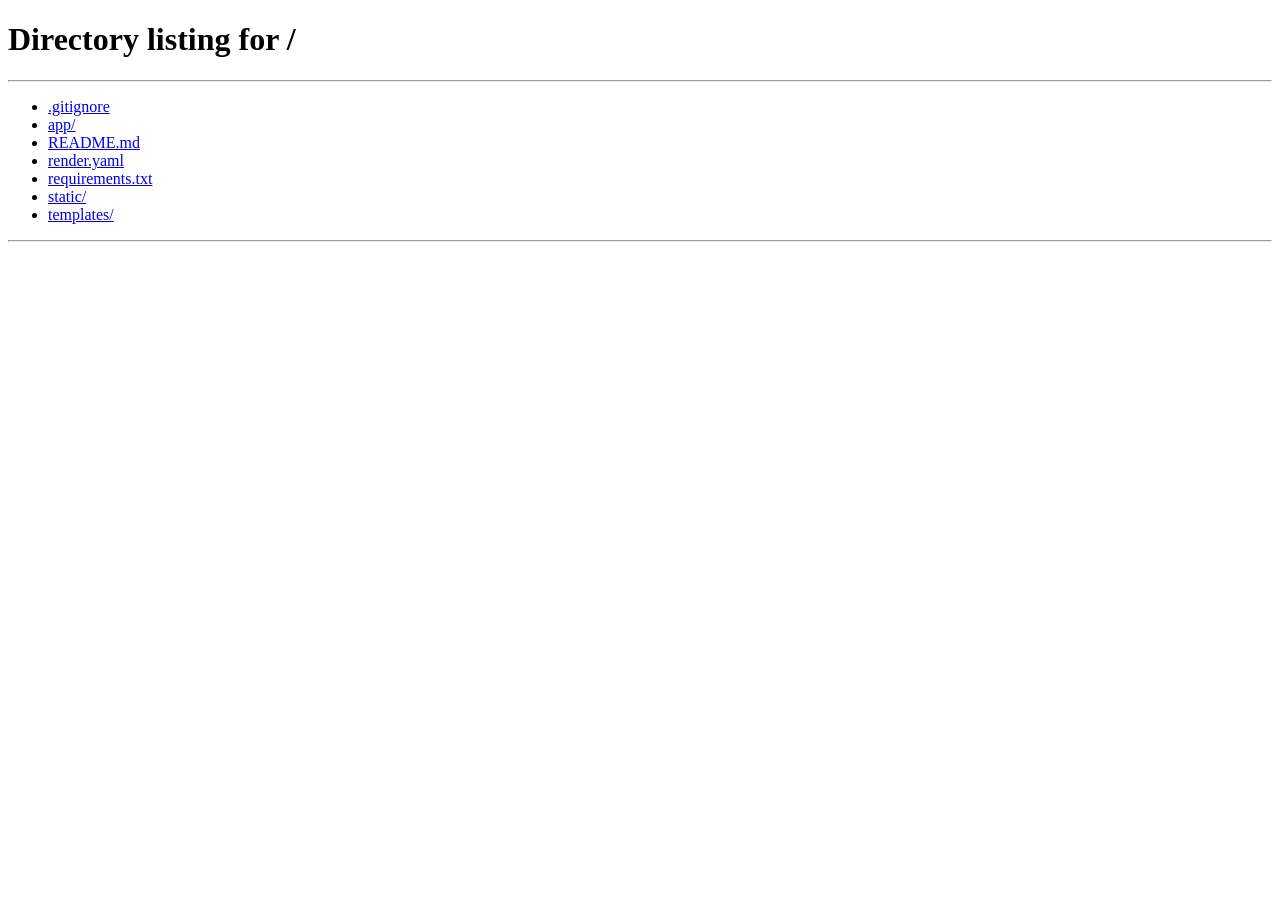
<file: templates/admin.html>
<!doctype html>
<html lang="en-IN" data-bs-theme="dark">
  <head>
    <meta charset="UTF-8">
    <meta name="viewport" content="width=device-width, initial-scale=1">
    <title>Admin Dashboard · MediCare AI Clinic</title>
    <link href="https://cdn.jsdelivr.net/npm/bootstrap@5.3.3/dist/css/bootstrap.min.css" rel="stylesheet">
    <link href="https://cdn.jsdelivr.net/npm/bootstrap-icons@1.11.3/font/bootstrap-icons.min.css" rel="stylesheet">
    <link href="/static/css/style.css" rel="stylesheet">
  </head>
  <body class="bg-clinical-canvas">
    <header class="navbar navbar-dark navbar-clinical sticky-top px-3 px-lg-5 py-3">
      <div class="container-fluid px-0">
        <a class="navbar-brand font-display fw-bold" href="/">MediCare <span class="text-info">AI</span> · Admin</a>
        <div class="d-flex align-items-center gap-3">
          <span id="adminIdentity" class="text-secondary small"></span>
          <button type="button" class="btn btn-outline-clinical btn-sm" id="adminLogoutBtn">
            <i class="bi bi-box-arrow-right me-1"></i> Log out
          </button>
        </div>
      </div>
    </header>

    <main class="py-5 px-3 px-lg-5">
      <div class="container-fluid px-0 max-w-7xl">
        <div class="d-flex flex-column flex-md-row justify-content-between align-items-md-end gap-3 mb-4">
          <div>
            <div class="font-mono-telemetry text-info text-uppercase fw-semibold small">Operations Console</div>
            <h1 class="font-display fw-bold fs-2 text-white mb-1">Today’s Appointments</h1>
            <p class="text-secondary small mb-0">Manage appointment status and download filtered records.</p>
          </div>
          <button type="button" class="btn btn-cyan" id="exportAppointmentsBtn">
            <i class="bi bi-download me-1"></i> Export CSV
          </button>
        </div>

        <section class="clinical-card p-3 p-md-4">
          <div class="row g-3 align-items-end mb-4">
            <div class="col-md-4">
              <label class="form-label text-secondary small" for="adminDateFilter">Date</label>
              <input type="date" id="adminDateFilter" class="form-control form-control-clinical">
            </div>
            <div class="col-md-4">
              <label class="form-label text-secondary small" for="adminDoctorFilter">Doctor</label>
              <select id="adminDoctorFilter" class="form-select form-select-clinical">
                <option value="">All doctors</option>
              </select>
            </div>
            <div class="col-md-4">
              <label class="form-label text-secondary small" for="adminStatusFilter">Status</label>
              <select id="adminStatusFilter" class="form-select form-select-clinical">
                <option value="">All statuses</option>
                <option value="demo_confirmed">Confirmed</option>
                <option value="completed">Completed</option>
                <option value="cancelled">Cancelled</option>
              </select>
            </div>
          </div>
          <div id="adminAppointmentMessage" class="small text-secondary mb-3" aria-live="polite"></div>
          <div class="table-responsive">
            <table class="table table-dark align-middle mb-0">
              <thead><tr><th>Time</th><th>Patient</th><th>Doctor</th><th>Specialty</th><th>Status</th><th class="text-end">Actions</th></tr></thead>
              <tbody id="adminAppointmentRows"></tbody>
            </table>
          </div>
        </section>
      </div>
    </main>
    <script src="/static/js/admin.js" defer></script>
  </body>
</html>
</file>
<file: static/css/style.css>
/* Clinical Design System Variables */
:root {
  --med-bg: #050a14;
  --med-bg-secondary: #070e1c;
  --med-surface: #0a1222;
  --med-surface-card: #0c1527;
  --med-surface-elevated: #111b30;
  --med-border: rgba(6, 182, 212, 0.22);
  --med-border-subtle: rgba(255, 255, 255, 0.08);
  --med-cyan: #06b6d4;
  --med-cyan-bright: #22d3ee;
  --med-cyan-dark: #004552;
  --med-emerald: #10b981;
  --med-red: #ef4444;
  --med-text-main: #f1f5f9;
  --med-text-muted: #94a3b8;
  --med-text-dim: #64748b;
  --font-display: 'Space Grotesk', -apple-system, BlinkMacSystemFont, sans-serif;
  --font-body: 'Geist', -apple-system, BlinkMacSystemFont, sans-serif;
  --font-mono: 'Geist Mono', monospace;
}

.clinic-chat-choice-row {
  display: flex;
  flex-wrap: wrap;
  gap: 7px;
  margin-left: 34px;
}

.clinic-chat-choice {
  padding: 7px 10px;
  border: 1px solid rgba(34, 211, 238, 0.24);
  border-radius: 9px;
  background: rgba(6, 182, 212, 0.08);
  color: #bae6fd;
  font-size: 0.72rem;
  line-height: 1.35;
  text-align: left;
  transition: border-color 0.15s ease, background 0.15s ease, color 0.15s ease;
}

.clinic-chat-choice:hover:not(:disabled),
.clinic-chat-choice:focus-visible {
  border-color: rgba(34, 211, 238, 0.58);
  background: rgba(6, 182, 212, 0.16);
  color: #fff;
}

.clinic-chat-choice:disabled {
  cursor: default;
  opacity: 0.55;
}

.clinic-chat-date-row {
  display: flex;
  flex-wrap: wrap;
  align-items: center;
  gap: 8px;
  margin-left: 34px;
}

.clinic-chat-date-input {
  width: auto;
  min-width: 155px;
  min-height: 38px;
  padding: 0.45rem 0.6rem !important;
  border-radius: 9px !important;
  font-size: 0.75rem !important;
}

.clinic-chat-date-button {
  min-height: 38px;
}

/* Base resets & typography */
html {
  scroll-behavior: smooth;
}

body {
  background-color: var(--med-bg);
  color: var(--med-text-main);
  font-family: var(--font-body);
  -webkit-font-smoothing: antialiased;
  overflow-x: hidden;
}

body.clinic-chat-open {
  overflow: hidden;
}

.font-display {
  font-family: var(--font-display) !important;
}

.font-mono-telemetry {
  font-family: var(--font-mono) !important;
}

/* Background Subtle Radial Grid */
.bg-clinical-canvas {
  background-color: var(--med-bg);
  background-image: 
    radial-gradient(circle at 50% 0%, rgba(6, 182, 212, 0.08) 0%, transparent 60%),
    radial-gradient(rgba(6, 182, 212, 0.06) 1px, transparent 1px);
  background-size: 100% 100%, 32px 32px;
}

/* Navigation */
.navbar-clinical {
  background-color: rgba(7, 14, 28, 0.92) !important;
  backdrop-filter: blur(12px);
  border-bottom: 1px solid var(--med-border);
}

.nav-link-clinical {
  color: #cbd5e1 !important;
  font-size: 0.8125rem;
  font-weight: 600;
  padding: 0.35rem 0.9rem !important;
  border-radius: 4px;
  transition: all 0.2s ease;
}

.nav-link-clinical:hover {
  color: #ffffff !important;
  background-color: rgba(255, 255, 255, 0.05);
}

.nav-link-clinical.active {
  background-color: var(--med-cyan) !important;
  color: #030712 !important;
  font-weight: 700;
  box-shadow: 0 0 10px rgba(6, 182, 212, 0.25);
}

/* Buttons */
.btn-cyan {
  background-color: var(--med-cyan);
  color: #030712;
  font-weight: 700;
  font-size: 0.75rem;
  letter-spacing: 0.06em;
  text-transform: uppercase;
  border-radius: 6px;
  border: none;
  padding: 0.65rem 1.25rem;
  transition: all 0.2s ease;
  box-shadow: 0 4px 14px rgba(6, 182, 212, 0.25);
}

.btn-cyan:hover, .btn-cyan:focus {
  background-color: var(--med-cyan-bright);
  color: #000000;
  box-shadow: 0 4px 20px rgba(6, 182, 212, 0.4);
  transform: translateY(-1px);
}

.btn-outline-clinical {
  background-color: rgba(11, 19, 36, 0.7);
  border: 1px solid rgba(255, 255, 255, 0.15);
  color: #e2e8f0;
  font-size: 0.75rem;
  font-weight: 600;
  padding: 0.65rem 1.25rem;
  border-radius: 6px;
  transition: all 0.2s ease;
}

.btn-outline-clinical:hover {
  background-color: rgba(6, 182, 212, 0.12);
  border-color: var(--med-cyan);
  color: var(--med-cyan);
}

/* Cards */
.clinical-card {
  background-color: var(--med-surface-card);
  border: 1px solid var(--med-border);
  border-radius: 12px;
  box-shadow: 0 10px 30px rgba(0, 0, 0, 0.4);
}

.service-card {
  background-color: var(--med-surface);
  border: 1px solid rgba(6, 182, 212, 0.15);
  border-radius: 12px;
  padding: 1.75rem;
  display: flex;
  flex-direction: column;
  justify-content: space-between;
  transition: all 0.3s cubic-bezier(0.16, 1, 0.3, 1);
  height: 100%;
}

.service-card:hover {
  background-color: #0c162b;
  border-color: var(--med-cyan);
  transform: translateY(-2px);
  box-shadow: 0 12px 30px rgba(0, 0, 0, 0.5), 0 0 20px rgba(6, 182, 212, 0.1);
}

.doctor-card {
  background-color: var(--med-surface);
  border: 1px solid rgba(6, 182, 212, 0.18);
  border-radius: 12px;
  overflow: hidden;
  transition: all 0.3s cubic-bezier(0.16, 1, 0.3, 1);
  display: flex;
  flex-direction: column;
  height: 100%;
}

.doctor-card:hover {
  border-color: var(--med-cyan);
  box-shadow: 0 14px 34px rgba(0, 0, 0, 0.6), 0 0 20px rgba(6, 182, 212, 0.12);
  transform: translateY(-3px);
}

.doctor-img-wrap {
  position: relative;
  width: 100%;
  aspect-ratio: 4 / 5;
  overflow: hidden;
  background-color: #070e1c;
}

.doctor-img-wrap img {
  display: block;
  width: 100%;
  height: 100%;
  object-fit: cover;
  object-position: center 35%;
  transition: transform 0.5s ease;
}

.doctor-card:hover .doctor-img-wrap img {
  transform: scale(1.04);
}

.clinic-map {
  min-height: 280px;
  overflow: hidden;
  background-color: var(--med-bg-secondary);
}

.clinic-map-frame {
  position: absolute;
  inset: 0;
  width: 100%;
  height: 100%;
  border: 0;
}

/* Badges */
.badge-tag {
  font-family: var(--font-mono);
  font-size: 0.625rem;
  font-weight: 700;
  text-transform: uppercase;
  letter-spacing: 0.08em;
  padding: 0.25rem 0.55rem;
  border-radius: 4px;
}

.badge-tag-cyan {
  background-color: rgba(6, 182, 212, 0.15);
  border: 1px solid rgba(6, 182, 212, 0.4);
  color: var(--med-cyan);
}

.badge-tag-emerald {
  background-color: rgba(16, 185, 129, 0.15);
  border: 1px solid rgba(16, 185, 129, 0.4);
  color: var(--med-emerald);
}

.clinic-chat-widget {
  position: fixed;
  inset: 0;
  z-index: 1040;
  display: flex;
  flex-direction: column;
  align-items: flex-end;
  justify-content: center;
  pointer-events: none;
}

.clinic-chat-backdrop {
  position: fixed;
  inset: 0;
  z-index: 1030;
  border: 0;
  background: rgba(2, 6, 14, 0.68);
  backdrop-filter: blur(3px);
  cursor: default;
  animation: clinic-chat-backdrop-enter 160ms ease-out;
}

.clinic-chat-backdrop.d-none {
  display: none !important;
}

@keyframes clinic-chat-backdrop-enter {
  from { opacity: 0; }
  to { opacity: 1; }
}

.clinic-chat-toggle {
  position: fixed;
  right: 28px;
  bottom: 28px;
  z-index: 1040;
  display: inline-flex;
  align-items: center;
  justify-content: center;
  gap: 11px;
  min-height: 58px;
  padding: 0 22px 0 14px;
  border: 1px solid rgba(255, 255, 255, 0.22);
  border-radius: 999px;
  background: linear-gradient(135deg, #13b8cb, #0891a7);
  color: #04141b;
  font: 700 0.875rem var(--font-body);
  box-shadow: 0 10px 32px rgba(0, 0, 0, 0.42), 0 4px 14px rgba(6, 182, 212, 0.22);
  transition: transform 0.2s ease, box-shadow 0.2s ease, background 0.2s ease;
  pointer-events: auto;
}

.clinic-chat-toggle:hover {
  background: linear-gradient(135deg, #22d3ee, #0e9fb4);
  transform: translateY(-2px);
  box-shadow: 0 14px 38px rgba(0, 0, 0, 0.48), 0 6px 18px rgba(6, 182, 212, 0.3);
}

.clinic-chat-toggle-icon {
  display: grid;
  width: 34px;
  height: 34px;
  place-items: center;
  border-radius: 50%;
  background: rgba(0, 21, 28, 0.15);
  font-size: 1rem;
}

.clinic-chat-close-icon,
.clinic-chat-widget.is-open .clinic-chat-open-icon {
  display: none;
}

.clinic-chat-widget.is-open .clinic-chat-close-icon {
  display: inline-block;
}

.clinic-chat-widget.is-open .clinic-chat-toggle {
  visibility: hidden;
  pointer-events: none;
}

.clinic-chat-panel {
  position: absolute;
  top: 50%;
  right: 28px;
  display: flex;
  flex-direction: column;
  width: min(400px, calc(100vw - 36px));
  height: min(680px, calc(100dvh - 48px));
  min-height: 360px;
  overflow: hidden;
  border: 1px solid rgba(148, 163, 184, 0.2);
  border-radius: 18px;
  background: #0b1220;
  box-shadow: 0 24px 70px rgba(0, 0, 0, 0.62), 0 0 1px rgba(255, 255, 255, 0.2);
  pointer-events: auto;
  animation: clinic-chat-enter 180ms ease-out;
  transform: translateY(-50%);
}

.clinic-chat-panel.d-none {
  display: none !important;
}

@keyframes clinic-chat-enter {
  from {
    opacity: 0;
    transform: translateY(10px) scale(0.985);
  }
  to {
    opacity: 1;
    transform: translateY(-50%) scale(1);
  }
}

.clinic-chat-header {
  display: flex;
  align-items: center;
  justify-content: space-between;
  gap: 12px;
  padding: 18px 18px 16px;
  border-bottom: 1px solid rgba(148, 163, 184, 0.13);
  background:
    radial-gradient(ellipse at top left, rgba(8, 145, 166, 0.2), transparent 65%),
    #101a2a;
}

.clinic-chat-brand {
  display: flex;
  align-items: center;
  gap: 12px;
  min-width: 0;
}

.clinic-chat-avatar {
  display: grid;
  width: 44px;
  height: 44px;
  flex: 0 0 44px;
  place-items: center;
  border: 1px solid rgba(34, 211, 238, 0.25);
  border-radius: 14px;
  background: linear-gradient(145deg, rgba(6, 182, 212, 0.2), rgba(6, 182, 212, 0.06));
  color: #67e8f9;
  font-size: 1.2rem;
}

.clinic-chat-eyebrow {
  margin-bottom: 2px;
  color: #67e8f9;
  font: 600 0.58rem var(--font-mono);
  letter-spacing: 0.1em;
}

.clinic-chat-title {
  margin: 0;
  color: #f8fafc;
  font: 600 1rem var(--font-display);
  line-height: 1.3;
}

.clinic-chat-presence {
  display: flex;
  align-items: center;
  gap: 6px;
  margin-top: 3px;
  color: #94a3b8;
  font-size: 0.72rem;
}

.clinic-chat-presence-dot,
.clinic-chat-provider-dot {
  width: 7px;
  height: 7px;
  flex: 0 0 7px;
  border-radius: 50%;
  background: #34d399;
  box-shadow: 0 0 8px rgba(52, 211, 153, 0.45);
}

.clinic-chat-cancel {
  display: inline-flex;
  align-items: center;
  justify-content: center;
  gap: 7px;
  min-height: 36px;
  padding: 0 10px;
  border: 1px solid rgba(148, 163, 184, 0.2);
  border-radius: 9px;
  background: rgba(15, 23, 42, 0.5);
  color: #cbd5e1;
  font-size: 0.75rem;
  transition: color 0.15s ease, background 0.15s ease, border-color 0.15s ease;
}

.clinic-chat-cancel:hover {
  background: rgba(148, 163, 184, 0.12);
  border-color: rgba(148, 163, 184, 0.34);
  color: #fff;
}

.clinic-chat-toolbar {
  display: flex;
  align-items: center;
  justify-content: space-between;
  padding: 12px 16px 6px;
  color: #64748b;
  font: 600 0.58rem var(--font-mono);
  letter-spacing: 0.09em;
}

.clinic-chat-provider {
  display: inline-flex;
  align-items: center;
  gap: 6px;
  color: #94a3b8;
  font-size: 0.58rem;
  letter-spacing: 0.04em;
}

.clinic-chat-provider.is-unavailable {
  color: #fbbf24;
}

.clinic-chat-provider.is-unavailable .clinic-chat-provider-dot {
  background: #f59e0b;
  box-shadow: 0 0 8px rgba(245, 158, 11, 0.35);
}

.clinic-chat-provider-dot {
  width: 6px;
  height: 6px;
  flex-basis: 6px;
}

.clinic-chat-prompts {
  display: flex;
  gap: 7px;
  overflow-x: auto;
  padding: 7px 16px 12px;
  border-bottom: 1px solid rgba(148, 163, 184, 0.13);
  scrollbar-width: thin;
}

.clinic-chat-prompt {
  flex: 0 0 auto;
  display: inline-flex;
  align-items: center;
  gap: 6px;
  padding: 7px 10px;
  border: 1px solid rgba(148, 163, 184, 0.16);
  border-radius: 999px;
  background: rgba(30, 41, 59, 0.58);
  color: #cbd5e1;
  font-size: 0.72rem;
  white-space: nowrap;
  transition: border-color 0.15s ease, color 0.15s ease, background 0.15s ease;
}

.clinic-chat-prompt:hover,
.clinic-chat-prompt:focus-visible {
  border-color: rgba(34, 211, 238, 0.45);
  background: rgba(6, 182, 212, 0.1);
  color: #a5f3fc;
}

.clinic-chat-messages {
  display: flex;
  flex: 1;
  flex-direction: column;
  gap: 14px;
  min-height: 0;
  overflow-y: auto;
  padding: 18px 16px;
  scrollbar-color: #334155 transparent;
  scrollbar-width: thin;
}

.clinic-chat-row {
  display: flex;
  width: 100%;
  align-items: flex-start;
  gap: 8px;
}

.clinic-chat-row-user {
  justify-content: flex-end;
}

.clinic-chat-message-avatar {
  display: grid;
  width: 26px;
  height: 26px;
  flex: 0 0 26px;
  place-items: center;
  margin-top: 17px;
  border: 1px solid rgba(34, 211, 238, 0.2);
  border-radius: 9px;
  background: rgba(6, 182, 212, 0.09);
  color: #67e8f9;
  font-size: 0.75rem;
}

.clinic-chat-message-content {
  display: flex;
  max-width: calc(100% - 34px);
  flex-direction: column;
  align-items: flex-start;
  gap: 5px;
}

.clinic-chat-message-label {
  padding-left: 2px;
  color: #94a3b8;
  font-size: 0.66rem;
  font-weight: 600;
}

.clinic-chat-bubble {
  max-width: 100%;
  padding: 11px 13px;
  border: 1px solid rgba(148, 163, 184, 0.13);
  border-radius: 14px;
  color: #e2e8f0;
  font-size: 0.82rem;
  line-height: 1.55;
  white-space: pre-wrap;
  overflow-wrap: anywhere;
}

.clinic-chat-bubble-assistant {
  border-top-left-radius: 5px;
  background: #141f30;
}

.clinic-chat-bubble-user {
  max-width: 86%;
  border-color: rgba(34, 211, 238, 0.18);
  border-top-right-radius: 5px;
  background: #123944;
  color: #d9faff;
}

.clinic-chat-typing {
  display: inline-flex;
  gap: 4px;
  align-items: center;
  min-height: 38px;
}

.clinic-chat-typing span {
  width: 6px;
  height: 6px;
  border-radius: 50%;
  background: #94a3b8;
  animation: clinic-chat-typing 1s infinite ease-in-out;
}

.clinic-chat-typing span:nth-child(2) {
  animation-delay: 120ms;
}

.clinic-chat-typing span:nth-child(3) {
  animation-delay: 240ms;
}

@keyframes clinic-chat-typing {
  0%, 60%, 100% {
    opacity: 0.4;
    transform: translateY(0);
  }
  30% {
    opacity: 1;
    transform: translateY(-3px);
  }
}

.clinic-chat-action {
  align-self: flex-start;
  margin: -6px 0 0 34px;
  border-radius: 8px;
  font-size: 0.7rem;
}

.clinic-chat-disclaimer {
  display: flex;
  align-items: center;
  gap: 6px;
  margin: 0 14px 8px;
  padding: 8px 10px;
  border: 1px solid rgba(148, 163, 184, 0.1);
  border-radius: 8px;
  background: rgba(15, 23, 42, 0.5);
  color: #94a3b8;
  font-size: 0.65rem;
  line-height: 1.35;
}

.clinic-chat-disclaimer i {
  color: #67e8f9;
  font-size: 0.8rem;
}

.clinic-chat-form {
  display: flex;
  align-items: center;
  gap: 9px;
  padding: 10px 14px 12px;
  border-top: 1px solid rgba(148, 163, 184, 0.13);
}

.clinic-chat-form .form-control-clinical {
  min-height: 44px;
  padding: 0.65rem 0.85rem !important;
  border-radius: 11px !important;
  background: #111c2b !important;
  font-family: var(--font-body);
  font-size: 0.82rem !important;
}

.clinic-chat-send {
  display: grid;
  width: 44px;
  height: 44px;
  flex: 0 0 44px;
  place-items: center;
  border: 0;
  border-radius: 11px;
  background: #12a8ba;
  color: #04141b;
  transition: background 0.15s ease, transform 0.15s ease;
}

.clinic-chat-send:hover {
  background: #22d3ee;
  transform: translateY(-1px);
}

.clinic-chat-send:disabled {
  cursor: wait;
  opacity: 0.6;
}

.clinic-chat-footer {
  padding: 0 14px 11px;
  color: #64748b;
  font-size: 0.62rem;
  text-align: center;
}

.clinic-chat-form .form-control {
  min-width: 0;
}

@media (prefers-reduced-motion: reduce) {
  .clinic-chat-backdrop,
  .clinic-chat-panel,
  .clinic-chat-toggle,
  .clinic-chat-typing span {
    animation: none;
    transition: none;
  }
}

@media (max-width: 480px) {
  .clinic-chat-panel {
    top: 8px;
    right: 8px;
    width: calc(100vw - 16px);
    height: calc(100dvh - 16px);
    min-height: 0;
    border-radius: 16px;
    transform: none;
  }

  @keyframes clinic-chat-enter {
    from {
      opacity: 0;
      transform: translateY(8px) scale(0.99);
    }
    to {
      opacity: 1;
      transform: none;
    }
  }

  .clinic-chat-toggle {
    right: 16px;
    bottom: 16px;
    min-height: 54px;
    padding-right: 18px;
  }

  .clinic-chat-header {
    padding: 15px 14px 13px;
  }

  .clinic-chat-messages {
    padding: 14px 12px;
  }
}

/* Modals */
.modal-content-clinical {
  background-color: var(--med-surface-card);
  border: 1px solid var(--med-cyan);
  border-radius: 16px;
  color: var(--med-text-main);
  box-shadow: 0 25px 60px rgba(0, 0, 0, 0.8), 0 0 30px rgba(6, 182, 212, 0.2);
}

/* Form Controls */
.form-control-clinical, .form-select-clinical {
  background-color: var(--med-bg-secondary) !important;
  border: 1px solid rgba(255, 255, 255, 0.12) !important;
  color: #ffffff !important;
  font-family: var(--font-mono);
  font-size: 0.8125rem !important;
  border-radius: 8px !important;
  padding: 0.75rem 1rem !important;
}

.form-control-clinical:focus, .form-select-clinical:focus {
  border-color: var(--med-cyan) !important;
  box-shadow: 0 0 0 2px rgba(6, 182, 212, 0.25) !important;
}

/* Slot selection button */
.slot-btn {
  background-color: var(--med-bg-secondary);
  border: 1px solid rgba(255, 255, 255, 0.12);
  color: #cbd5e1;
  font-family: var(--font-mono);
  font-size: 0.75rem;
  font-weight: 600;
  padding: 0.5rem 0.75rem;
  border-radius: 6px;
  transition: all 0.15s ease;
  cursor: pointer;
}

.slot-btn:hover {
  border-color: var(--med-cyan);
  color: #ffffff;
}

.slot-btn.active {
  background-color: var(--med-cyan);
  border-color: var(--med-cyan);
  color: #030712;
  font-weight: 700;
  box-shadow: 0 0 12px rgba(6, 182, 212, 0.35);
}

/* Period tab selector */
.period-tab {
  background: transparent;
  border: none;
  color: #94a3b8;
  font-family: var(--font-mono);
  font-size: 0.6875rem;
  font-weight: 600;
  padding: 0.25rem 0.65rem;
  border-radius: 4px;
  cursor: pointer;
  transition: all 0.15s ease;
}

.period-tab.active {
  background-color: var(--med-cyan);
  color: #030712;
  font-weight: 700;
}

/* Scrollbar */
::-webkit-scrollbar {
  width: 6px;
  height: 6px;
}
::-webkit-scrollbar-track {
  background: #050a14;
}
::-webkit-scrollbar-thumb {
  background: #1e293b;
  border-radius: 3px;
}
::-webkit-scrollbar-thumb:hover {
  background: var(--med-cyan);
}
</file>
